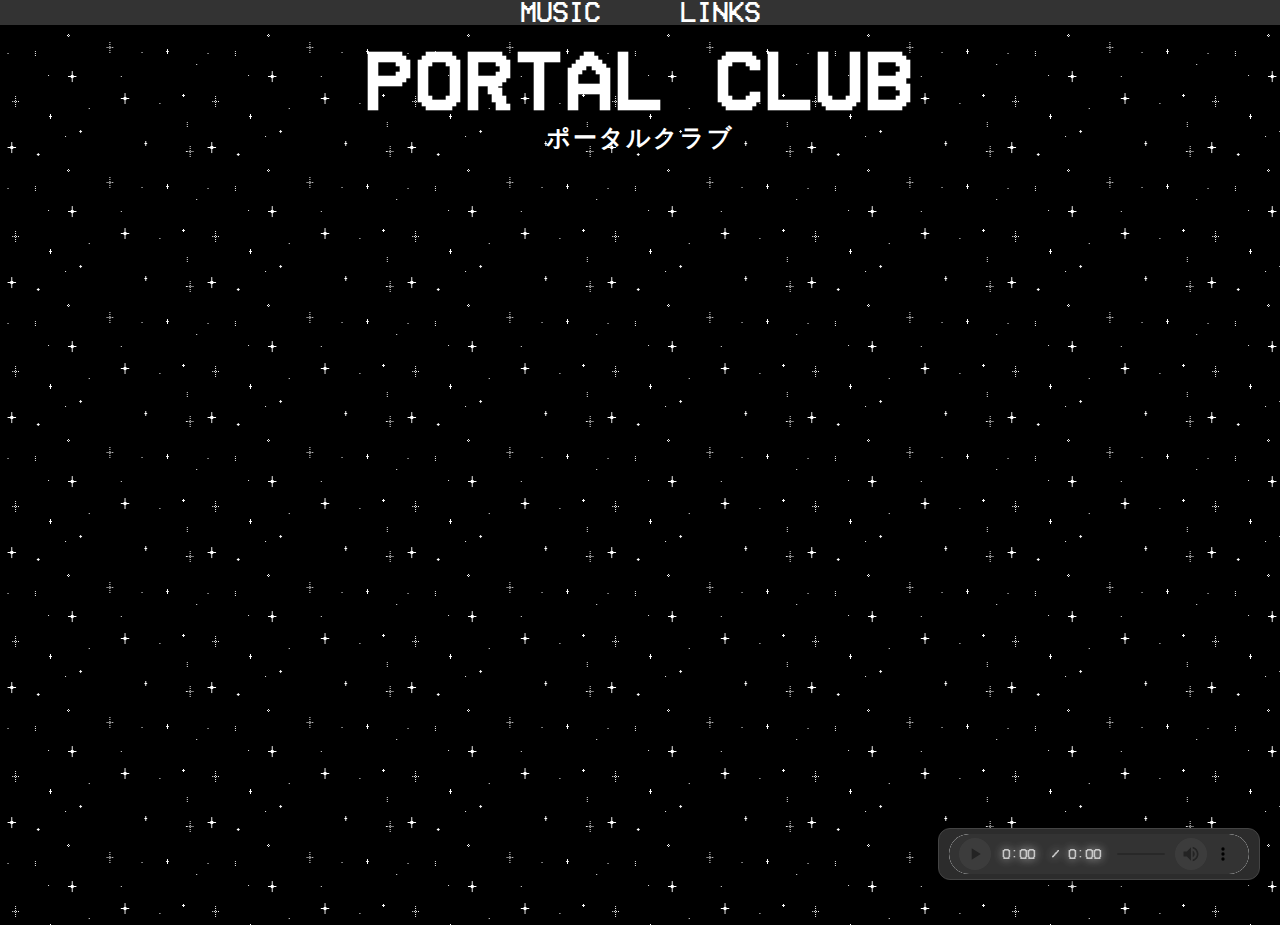
<file: index.html>
<!DOCTYPE html>
<html>
  <head>
    <meta charset="UTF-8">
    <meta name="viewport" content="width=device-width, initial-scale=1, maximum-scale=1">
    <title>PORTAL CLUB</title>
    <link href="style.css" rel="stylesheet" type="text/css" media="all">
    
    <!-- Sum chattable stuff  -->
    <script src="https://iframe.chat/scripts/main.min.js"></script>
    
    <style>
       img {
        max-width:100%;
       }
    </style>
    
    
  </head>
  <body>
  <!-- Top bar        -->
    <nav class="navbar">
      <ul>
        <li><a href="music.html">Music</a> </li>  <!--110 40 -->
        <li><a href="links.html">Links</a> </li>  
      </ul>
    </nav>
          
      <div class="title-container">
      <h1 class="pc-title">PORTAL CLUB</h1>
      <h1 class="pc-katakana">ポータルクラブ</h1>
      </div>

      <div style="min-height: 900px;"></div>


      <!-- chat -->
       <div class="chat">
      <iframe src="https://www3.cbox.ws/box/?boxid=3544769&boxtag=S6C3ab" width="430px" height="550" allowtransparency="yes" allow="autoplay" frameborder="0" marginheight="0" marginwidth="0" scrolling="auto"></iframe>	
       </div>
        
      <!-- Audio -->
      <audio id="background-music" controls autoplay loop> 
           <source src="https://files.catbox.moe/ejudm5.mp3" type="audio/mp3">
      </audio>
      
      <script>
        var audio = document.getElementById('background-music');
        audio.volume = 0.4; // (0.5 is 50%)
      </script> 

  </body>
</html>
</file>
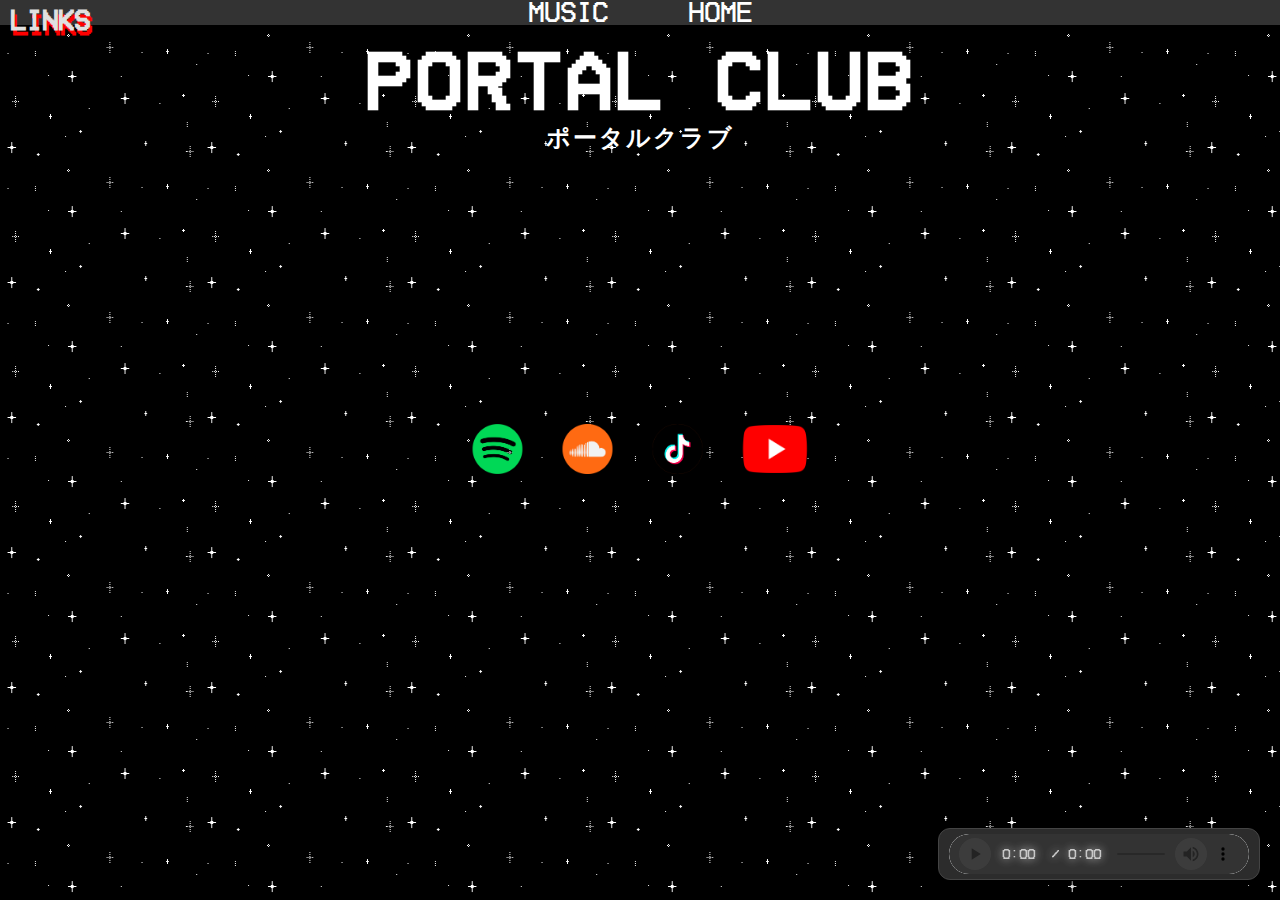
<file: links.html>
<!DOCTYPE html>
<html>
  <head>
    <meta charset="UTF-8">
    <meta name="viewport" content="width=device-width, initial-scale=1, maximum-scale=1">
    <title>LINKS - PORTAL CLUB </title>
    <link href="/style.css" rel="stylesheet" type="text/css" media="all">
  
  </head>
  <body>    
<!-- Top bar        -->
    <nav class="navbar">
      <ul>
        <li><a href="/music.html">Music</a> <!--110 40 -->
        <li><a href="/index.html">Home</a>
      </ul>
    </nav>
    
      <div class="title-container">
      <h1 class="pc-title">PORTAL CLUB</h1>
      <h1 class="pc-katakana">ポータルクラブ</h1>
      </div>
    
    <!--      Subtitle once in page         -->
    <div class="current-page-title">
    <h1>Links</h1>
    </div>
    
            <br>
    <!-- Logo Links!!! -->
    <div class="logo-links">        
    <a href="https://open.spotify.com/artist/1BKi4mYwqUQrZvUMhjOEvx?si=pQuZy3q7S_uM6SUxBSTT2A"> <img src="img/logos/spotify.png" alt="spotify logo" width="50" height="50"> </a>
    <a href="https://on.soundcloud.com/bLK8hurChWr4ncwS8"> <img src="img/logos/soundcloud.png" alt="soundcloud logo" width="50" height="50"> </a>
    <a href="https://www.tiktok.com/@portalclub_"> <img src="img/logos/tiktok.png" alt="tiktok logo" width="50" height="50"> </a>
    <a href="https://www.youtube.com/channel/UCorSM5HLSLyyRFXkz1p-SYQ"> <img src="img/logos/youtube.png" alt="youtube logo" width="65" height="48"> </a>
    </div>
    
    
      <audio id="background-music" controls autoplay loop> 
      <source src="https://files.catbox.moe/379bks.mp3" type="audio/mp3">
      </audio>
      
      <script>
        var audio = document.getElementById('background-music');
        audio.volume = 0.4; // Set volume from 0.0 to 1.0 (0.5 is 50%)
      </script> 

   
  </body>
</html>
</file>
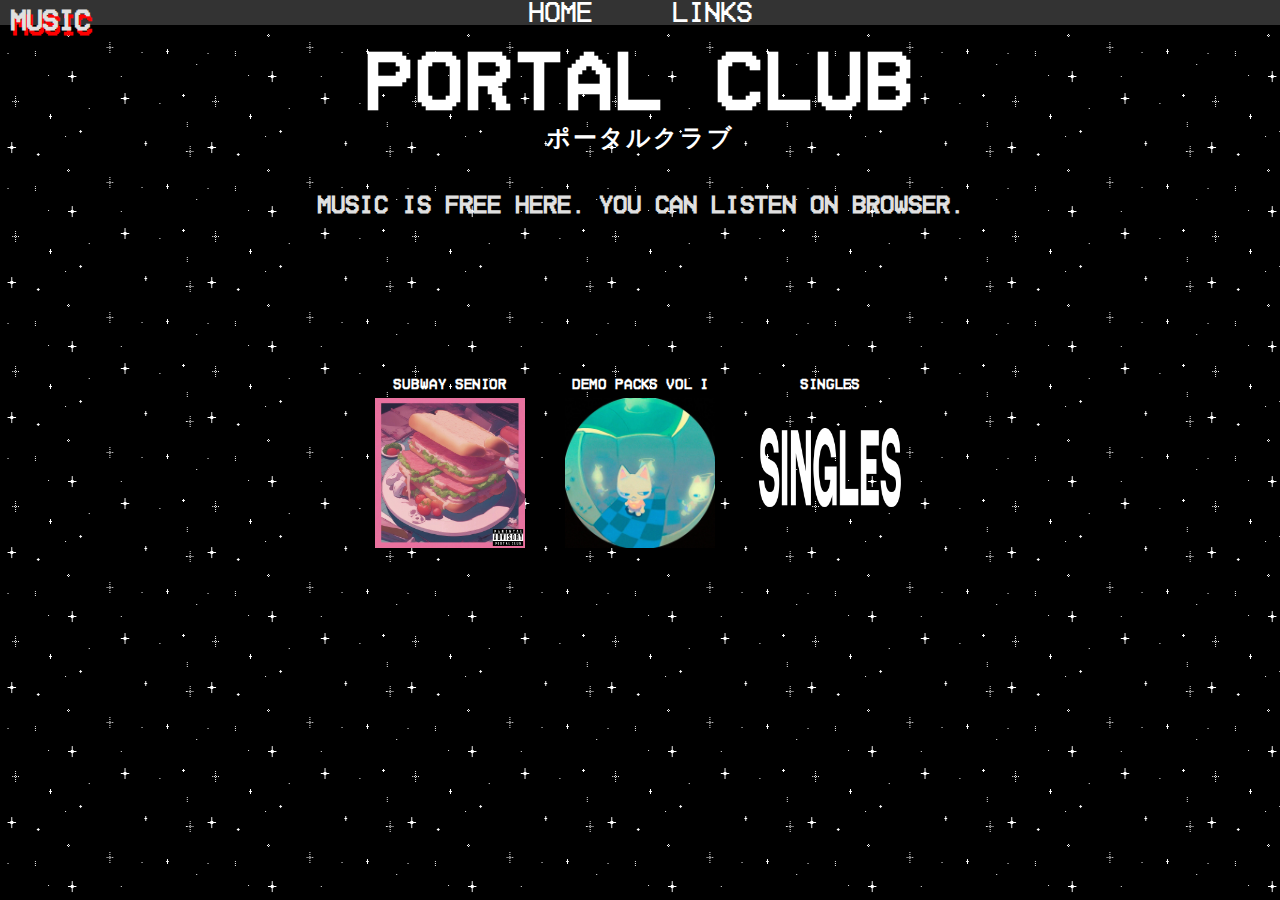
<file: music.html>
<!DOCTYPE html>
<html>
  <head>
    <meta charset="UTF-8">
    <meta name="viewport" content="width=device-width, initial-scale=1, maximum-scale=1">
    <title>MUSIC - PORTAL CLUB</title>
    <link href="./style.css" rel="stylesheet" type="text/css" media="all">
  
  </head>
  <body>
    <!-- Top bar        -->
    <nav class="navbar">
      <ul>
        <li><a href="/index.html">Home</a> <!--110 40 -->
        <li><a href="/links.html">Links</a>
      </ul>
    </nav>
    
    <!-- Titles -->
      <div class="title-container">
      <h1 class="pc-title">PORTAL CLUB</h1>
      <h1 class="pc-katakana">ポータルクラブ</h1>
      <h2>Music is free here. You can listen on browser. </h2>
      </div>
    
    <!--      Subtitle once in page         -->
    <div class="current-page-title">
    <h1>Music</h1>
    </div>
    


    <!--      Music Boxes!!!          -->
      
        <div class="album-container">
        <div class="box" id="box1">
              <a href="/albums/subwaysenior/subwaysenior.html" target="_blank"> 
              <span class="album-text">Subway Senior</span>
              <img src="img/album pictures/SubwaySenior.jpg" class="album-cover">
              </a>
              </div>  
              
        <div class="box" id="box2"> 
              <a href="/albums/demopacks1/demopacks.html" target="_blank">  
              <span class="album-text">DEMO PACKS VOL I</span> 
              <img src="/img/album pictures/DEMOPACKS1.jpg" class="album-cover"> 
              </a> 
             </div>   
             
       <div class="box" id="box3"> 
              <a href="/albums/singles/singles.html" target="_blank">  
              <span class="album-text">SINGLES</span> 
              <img src="img/album pictures/singles.png" class="album-cover"> 
             </a> 
              </div>  

       <!-- <div class="box" id="box4"> --> 
           <!--   <a href="google.com" target="_blank"> -->
            <!--  <span class="album-text">EXPERIMENTAL MUSIC</span> -->
            <!--  <img src="album-pics/experimental stuff.png" class="album-cover"> -->
            <!--  </a> -->
            <!--  </div>   -->
        </div>

  </body>
</html>
</file>
<file: style.css>
/* --------------------fr and fs------------------------- */

@font-face {
    font-family: 'VHS';
    src: url('/fonts/HomeVideo-Regular.ttf') format('truetype');
}

body {
    background-color: #121212;
    background-image: url('/img/backgrounds/background.gif');
    background-repeat: repeat;
   /* background-position: center;*/
   /* background-attachment: fixed; */
    background-size: 200px 135px;
    color: #e0e0e0;
    font-family: VHS, sans-serif;
    margin: 0;
    padding: 0;
    display: flex;
    flex-direction: column;
    /* align-items: center; */
    justify-content: flex-start; 
    height: 100vh;
    text-align: center;
    position: relative; 
    
    
    overflow-x: hidden;
}

.title-container {
  display: flex;
  flex-direction: column;
  align-items: center;
  justify-content: center;
  position: absolute;
  top: 5%; /* Adjust as needed */
  left: 50%;
  transform: translateX(-50%);
  text-align: center;
  white-space: nowrap; /* Prevents wrapping */
}

/* Portal Club title*/
.pc-title {
  font-size: 5rem;
  font-weight: bold;
  color: #ffffff;
  text-transform: uppercase;
  letter-spacing: 2px;
  margin: 0; /* Remove default margin */
}

.pc-katakana {
  font-size: 24px;
  font-weight: bold;
  color: #ffffff;
  text-transform: uppercase;
  letter-spacing: 2px;
  margin-top: 5px; /* Adjust spacing */
}

/* Links */
a {
    color: #bb86fc;
    text-decoration: none;
    margin: 0px 10px;
}
a:hover {
    color: #cf93ff;
}

/* Buttons */
button {
    background-color: #1f1f1f;
    color: #e0e0e0;
    border: 1px solid #333;
    padding: 10px 15px;
    cursor: pointer;
    border-radius: 5px;
}
button:hover {
    background-color: #333;
}

/* Card Styling */
.card {
    background-color: #1e1e1e;
    padding: 20px;
    border-radius: 8px;
    box-shadow: 0 4px 8px rgba(0, 0, 0, 0.2);
}

/* Header/Footer */
header, footer {
    background-color: #181818;
    padding: 15px;
    text-align: center;
}

/* Centering the Title */
h1 {
    text-align: center;
    font-size: 3rem;
    margin-bottom: 20px;
}

/* Centering the Links */
.navbar {
    display: flex;
    justify-content: center;
    align-items: center;
    width: 100%;
    background-color: #333; /* Example background */
}

.navbar ul {
    list-style-type: none;
    padding: 0;
    margin: 0;
    display: flex;
    gap: 20px; /* Space between items */
}

.navbar li {
    display: inline;
}

.navbar a {
    font-size: 28px;
    font-family: VHS, sans-serif;
    text-decoration: none;
    color: white;
    padding: 10px 20px;
}
  
.current-page-title h1{
    position: absolute;
    top: -11px; /* Positioning at the top */
    left: 10px; /* Position at the left */
    margin-right: 20px;
    font-size: 28px;
    text-shadow: red 2px 5px;
    
    
}
/* Align logos in a line */
.logo-links{
    display: flex;
    position: absolute;
    top: 50%; 
    left: 50%; 
    transform: translate(-50%, -50%); /* Perfect centering */
    justify-content: center;
    gap: 20px;
    flex-wrap: nowrap;
    align-items: center;
  }


/* ---------------------- audio----------------------- */
audio {
    width: 300px; 
    height: 40px; 
    position: fixed; /* Fixed position to top-right */
    bottom: 20px;
    right: 20px;
    background-color: #2c2c2c; /* Dark grey background */
    border-radius: 12px; 
    border: 1px solid #444;
    padding: 5px 10px;
    box-shadow: 0 4px 10px rgba(0, 0, 0, 0.5);
}

/* Controls */
audio::-webkit-media-controls-panel {
    background-color: #333; 
    border-radius: 20px;
    padding: 10px 10px;
}

audio::-webkit-media-controls-play-button {
    background-color: #555; 
    border-radius: 50%;
    padding: 8px;
}

audio::-webkit-media-controls-play-button:hover {
    background-color: #666; 
}

audio::-webkit-media-controls-current-time-display,
audio::-webkit-media-controls-time-remaining-display {
    color: #e0e0e0; /* text color */
    font-family: VHS, sans-serif;
    font-size: 14px; 
    padding: 0px 6px; 
}

audio::-webkit-media-controls-timeline {
    height: 2px;
    padding: 10px 10px;
    border-radius: 4px; 
    transition: background 0.3s ease;
}

audio::-webkit-media-controls-timeline::-webkit-slider-thumb {
    background-color: #e0e0e0; 
    border-radius: 50%;
    width: 12px;
    height: 12px;
}

audio::-webkit-media-controls-volume-slider {
    

    border-radius: 6px; 
    height: 4px;
    margin-top: 4px;
}

audio::-webkit-media-controls-volume-slider::-webkit-slider-thumb {
    background-color: #e0e0e0;
    border-radius: 50%;
    width: 14px;
    height: 14px;
}

audio::-webkit-media-controls-mute-button {
    background-color: #555;
    border-radius: 50%;
    padding: 8px;
}

audio::-webkit-media-controls-mute-button:hover {
    background-color: #666; /* Slight hover effect */
}


/* --------------------------------------------- */

.album-container {
    display: flex;
    justify-content: center;
    align-items: center;
    height: 100vh;
    gap: 20px;
}

.box {
    display: flex;
    flex-direction: column; /* Stack everything vertically */
    align-items: center;
    justify-content: center;
    perspective: 1000px;
    position: relative;
}

.album-cover {
    width: 150px;
    height: 150px;
    object-fit: cover;
    transition: transform 0.6s ease;
}

/* Rotate on hover */
.box:hover .album-cover {
    transform: rotateY(180deg);
}


.box a {
    display: flex;                    
    flex-direction: column;           
    text-decoration: none; 
    align-items: center;              
}


.album-text {
    text-transform: uppercase;
    margin-bottom: 8px;
    font-size: 14px;
    color: white;
    font-weight: bold;
    font-family: VHS, sans-serif;
    text-align: center;
}

.chat{
    position:fixed;
    margin:30px;
    bottom: 20px;
    left: 0px;
    opacity: 80%;
}
</file>
